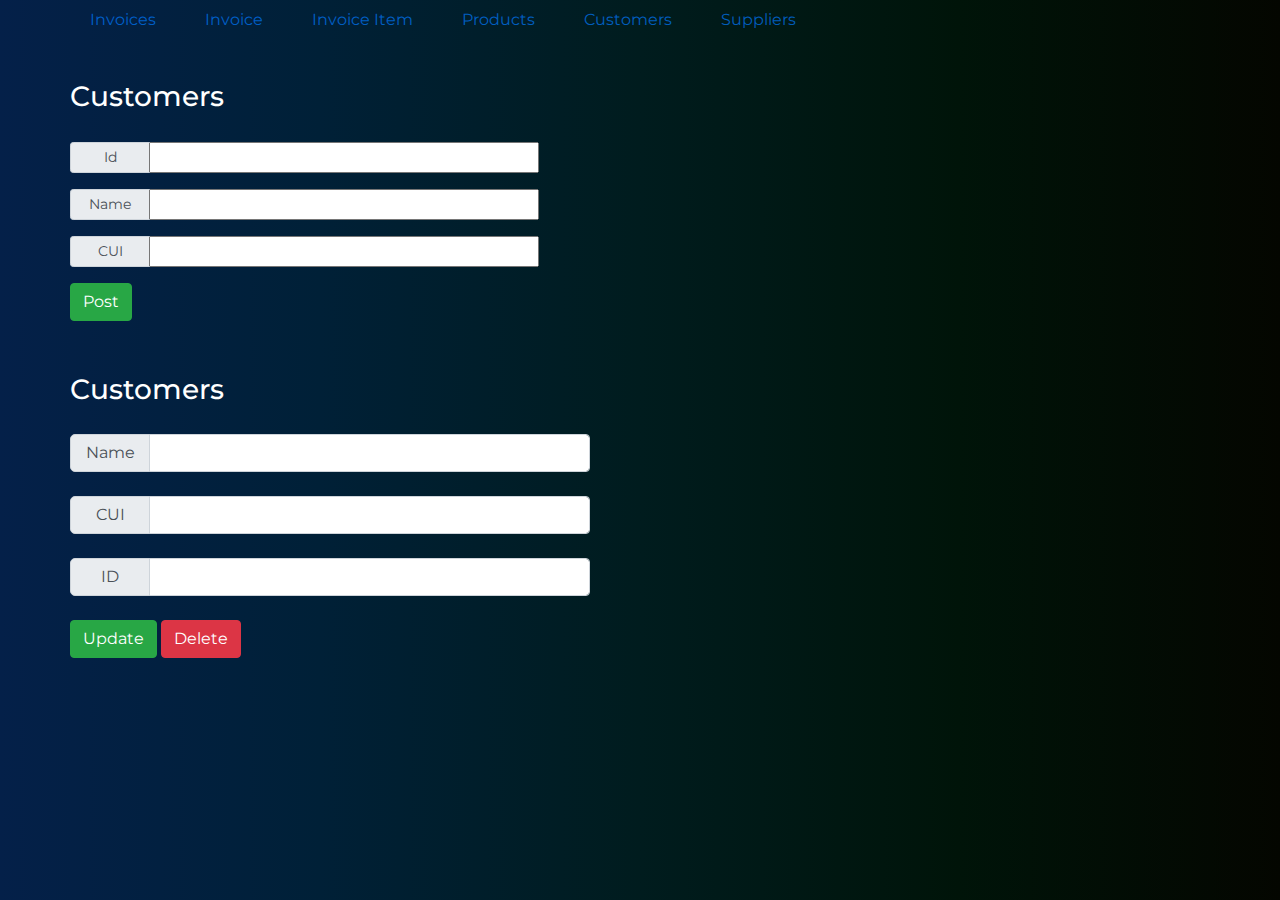
<file: customers.html>
<!DOCTYPE html>
<html lang="en">

<head>
  <meta charset="UTF-8" />
  <meta name="viewport" content="width=device-width, initial-scale=1.0" />
  <meta http-equiv="X-UA-Compatible" content="ie=edge" />
  <title>Customers</title>
  <link href="https://fonts.googleapis.com/css?family=Montserrat&display=swap" rel="stylesheet">
  <link rel="stylesheet" href="https://stackpath.bootstrapcdn.com/bootstrap/4.3.1/css/bootstrap.min.css" />
  <link rel="stylesheet" href="mycss.css" type="text/css">
  <link rel="stylesheet" href="styles.css" type="text/css">
  <!-- <script src='main.js'></script> -->

</head>

<body>
  <div class="container">
    <div class='col-lg-12'>
      <div id="top-nav"></div>
    </div>
    <div class="row">
      <div class="alert alert-info d-none" id="bsalert">
        <a href="#" class="close" id="close" data-dismiss="alert" aria-label="close">&times;</a>
        <strong></strong>Success! Operation successfull!
      </div>
      <div class="alert alert-danger d-none" id="danger-alert">
        <a href="#" class="close" id="danger-alert-close" data-dismiss="alert" aria-label="close">&times;</a>
        <strong></strong>Error! Operation failed! Please try again later!
      </div>
    </div>
    <div class="row-1">
      <h3>Customers</h3>
    </div>
    <div class="row">
      <div class="input-group input-group-sm mb-3">
        <div class="input-group-prepend">
          <span class="input-group-text">Id</span>
        </div>
        <input type="text" id="id-customers" class="col-md-9 col-sm-12" />
      </div>
    </div>
    <div class="row">
      <div class="input-group input-group-sm mb-3">
        <div class="input-group-prepend">

          <span class="input-group-text">Name</span>
        </div>

        <input type="text" id="customers-name" class="col-md-9 col-sm-12" />

      </div>
    </div>
    <div class="row">
      <div class="input-group input-group-sm mb-3">
        <div class="input-group-prepend">
          <span class="input-group-text">CUI</span>
        </div>
        <input type="text" id="customers-cui" class="col-md-9 col-sm-12" />
      </div>
    </div>
    <div class="row">
      <button type="button" id="customers-post" class="btn btn-success mr-3">
        Post
      </button>
    </div>
  </div>
  <br>

  <div class="container list">
    <div class="row">
      <h3 id="customers-id">Customers</h3>
    </div>

    <div class="row">
      <div class="col-sm-3 order-2">
        <div class="list-group" id="customer-list">
        </div>
      </div>
      <div class="col-sm-6">
        <div class="input-group">
          <div class="input-group-prepend">
            <div class="input-group-text" id="btnGroupAddon">Name</div>
          </div>
          <input type="text" id="customer-name-add" class="form-control" aria-label="Input group example">
        </div>
        <br>
        <div class="input-group">
          <div class="input-group-prepend">
            <div class="input-group-text" id="btnGroupAddon">CUI</div>
          </div>
          <input type="text" id="customer-cui-add" class="form-control" aria-label="Input group example">
        </div>
        <br>
        <div class="input-group">
          <div class="input-group-prepend">
            <div class="input-group-text" id="btnGroupAddon">ID</div>
          </div>
          <input type="text" id="customer-id-add" class="form-control" aria-label="Input group example">
        </div>
        <br>
        <button type="button" id="customers-update" class="btn btn-success">Update</button>
        <button type="button" id="customers-delete" class="btn btn-danger">Delete</button>
      </div>
    </div>
</div>

  <script src=".\Views\customersView.js"></script>
  <script src=".\Models\customer.js"></script>
  <script src=".\Models\customers.js"></script>
  <script src="https://ajax.googleapis.com/ajax/libs/jquery/3.4.0/jquery.min.js"></script>
  <script>
    $(document).ready(function () {
      $('#top-nav').load('/header.html');
    });
  </script>

</body>

</html>
</file>
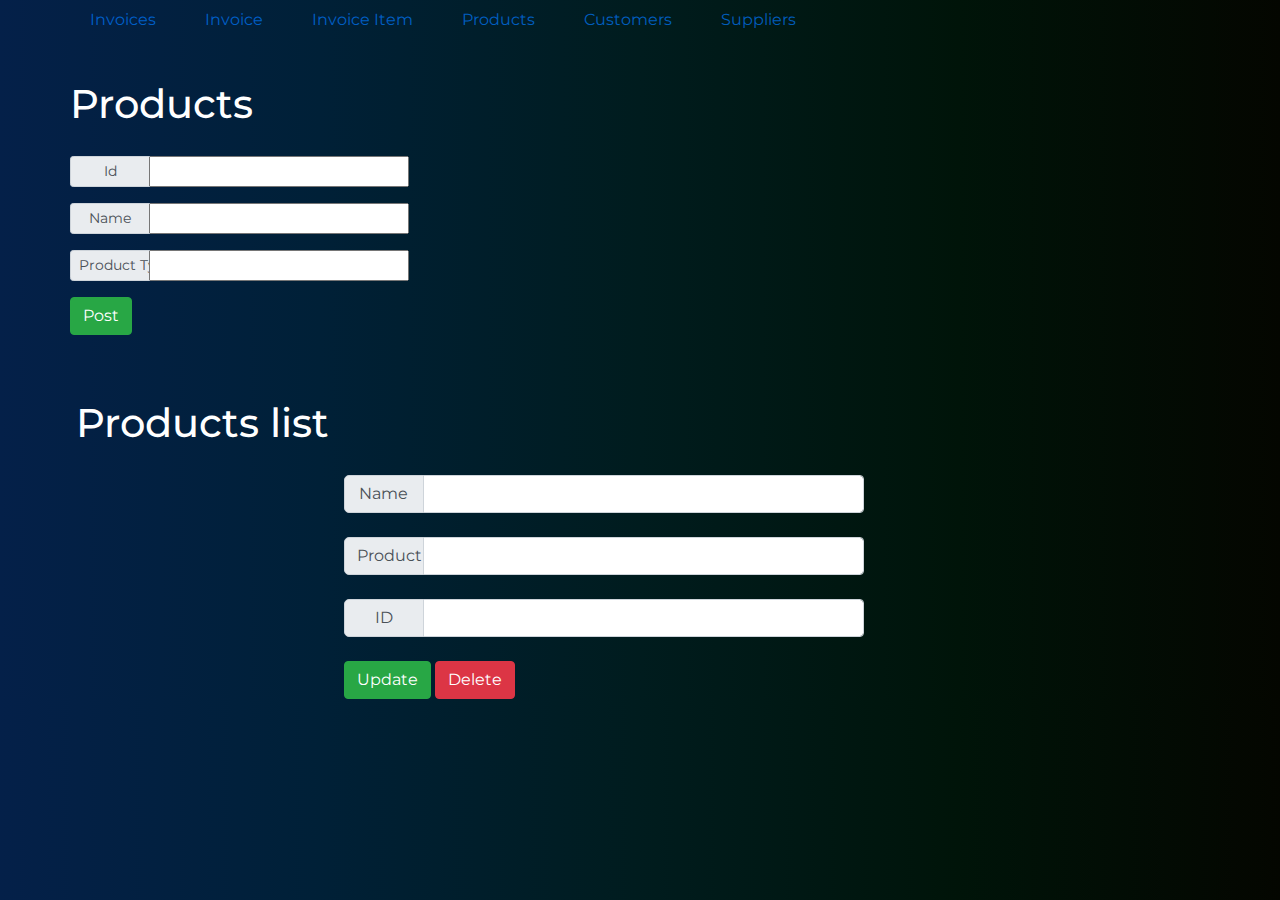
<file: products.html>
<!DOCTYPE html>
<html lang="en">

<head>
  <meta charset="UTF-8" />
  <meta name="viewport" content="width=device-width, initial-scale=1.0" />
  <meta http-equiv="X-UA-Compatible" content="ie=edge" />
  <link rel="stylesheet" href="styles.css" type="text/css">
  <link rel="stylesheet" href="mycss.css" type="text/css">
  <title>Products</title>
  <link href="https://fonts.googleapis.com/css?family=Montserrat&display=swap" rel="stylesheet">
  <link rel="stylesheet" href="https://stackpath.bootstrapcdn.com/bootstrap/4.3.1/css/bootstrap.min.css" />
  <link rel="stylesheet" href="mycss.css" type="text/css">
  <link rel="stylesheet" href="styles.css" type="text/css">
</head>

<body>
  <div class="container">
    <div class="col-lg-12">
      <div id="top-nav"></div>
    </div>
    <div class="row">
      <div class="alert alert-info d-none" id="bsalert">
        <a href="#" class="close" id="close" data-dismiss="alert" aria-label="close">&times;</a>
        <strong></strong>Success! Operation successfull!
      </div>
      <div class="alert alert-danger d-none" id="danger-alert">
        <a href="#" class="close" id="danger-alert-close" data-dismiss="alert" aria-label="close">&times;</a>
        <strong></strong>Error! Operation failed! Please try again later!
      </div>
    </div>
    <div class="row">
      <div class="alert alert-info d-none" id="bsalert">
        <a href="#" class="close" id="close" data-dismiss="alert" aria-label="close">&times;</a>
        <strong>Info!</strong> This alert box could indicate a neutral
        informative or action
      </div>
    </div>
    <div class="row-1">
      <h1>Products</h1>
    </div>
    <div class="row">
      <div class="input-group input-group-sm mb-3">
        <div class="input-group-prepend">
          <span class="input-group-text">Id</span>
        </div>
        <input type="text" id="product-id-add" class="col-md-6 col-sm-12" />
      </div>
    </div>
    <div class="row">
      <div class="input-group input-group-sm mb-3">
        <div class="input-group-prepend">
          <span class="input-group-text">Name</span>
        </div>
        <input type="text" id="product-name-add" class="col-md-6 col-sm-12" />
      </div>
    </div>
    <div class="row">
      <div class="input-group input-group-sm mb-3">
        <div class="input-group-prepend">
          <span class="input-group-text">Product Type</span>
        </div>
        <input type="text" id="product-type-add" class="col-md-6 col-sm-12" />
      </div>
    </div>
    <div class="row">
      <button type="button" id="product-post" class="btn btn-success mr-3">
        Post
      </button>
    </div>
  </div>
  <br />
  <div class="layout-1">
    <div class="container list">
      <div class="row">
        <h1 id="ei">Products list</h1>
      </div>

      <div class="row">
        <div class="col-sm-3">
          <div class="list-group" id="product-list">
            <!-- <button type="button" class="list-group-item list-group-item-action">Dapibus ac facilisis in</button> -->
            <!-- <li class="list-group-item">Product</li>
              <li class="list-group-item">Product</li>
              <li class="list-group-item">Product</li>
              <li class="list-group-item">Product</li>
              <li class="list-group-item">Product</li> -->
          </div>
        </div>
        <div class="col-sm-6">
          <div class="input-group">
            <div class="input-group-prepend">
              <div class="input-group-text" id="btnGroupAddon">Name</div>
            </div>
            <input type="text" id="product-name" class="form-control" aria-label="Input group example" />
          </div>
          <br />
          <div class="input-group">
            <div class="input-group-prepend">
              <div class="input-group-text" id="btnGroupAddon">
                Product Type
              </div>
            </div>
            <input type="text" id="product-type" class="form-control" aria-label="Input group example" />
          </div>
          <br />
          <div class="input-group">
            <div class="input-group-prepend">
              <div class="input-group-text" id="btnGroupAddon">ID</div>
            </div>
            <input type="text" id="product-id" class="form-control" aria-label="Input group example" />
          </div>
          <br />
          <button type="button" id="product-update" class="btn btn-success">
            Update
          </button>
          <button type="button" id="product-delete" class="btn btn-danger">
            Delete
          </button>
        </div>
      </div>
    </div>
    <!-- <div class="alert alert-success alert-dismissible fade show" role="alert">
          <strong>Success</strong> You should check in on some of those fields below.
          <button type="button" class="close" data-dismiss="alert" aria-label="Close">
            <span aria-hidden="true">&times;</span>
          </button>
        </div>
        <div class="alert alert-danger alert-dismissible fade show" role="alert">
            <strong>Fail!</strong> You should check in on some of those fields below.
            <button type="button" class="close" data-dismiss="alert" aria-label="Close">
              <span aria-hidden="true">&times;</span>
            </button>
          </div> -->
  </div>

  <script src="https://code.jquery.com/jquery-3.4.1.slim.min.js"
    integrity="sha256-pasqAKBDmFT4eHoN2ndd6lN370kFiGUFyTiUHWhU7k8=" crossorigin="anonymous"></script>
  <script src="https://ajax.googleapis.com/ajax/libs/jquery/3.4.0/jquery.min.js"></script>
  <script src=".\Views\productsView.js"></script>
  <script src=".\Models\product.js"></script>
  <script src=".\Models\products.js"></script>
  <script>
    $(document).ready(function () {
      $('#top-nav').load('/header.html');
    });
  </script>
</body>

</html>
</file>
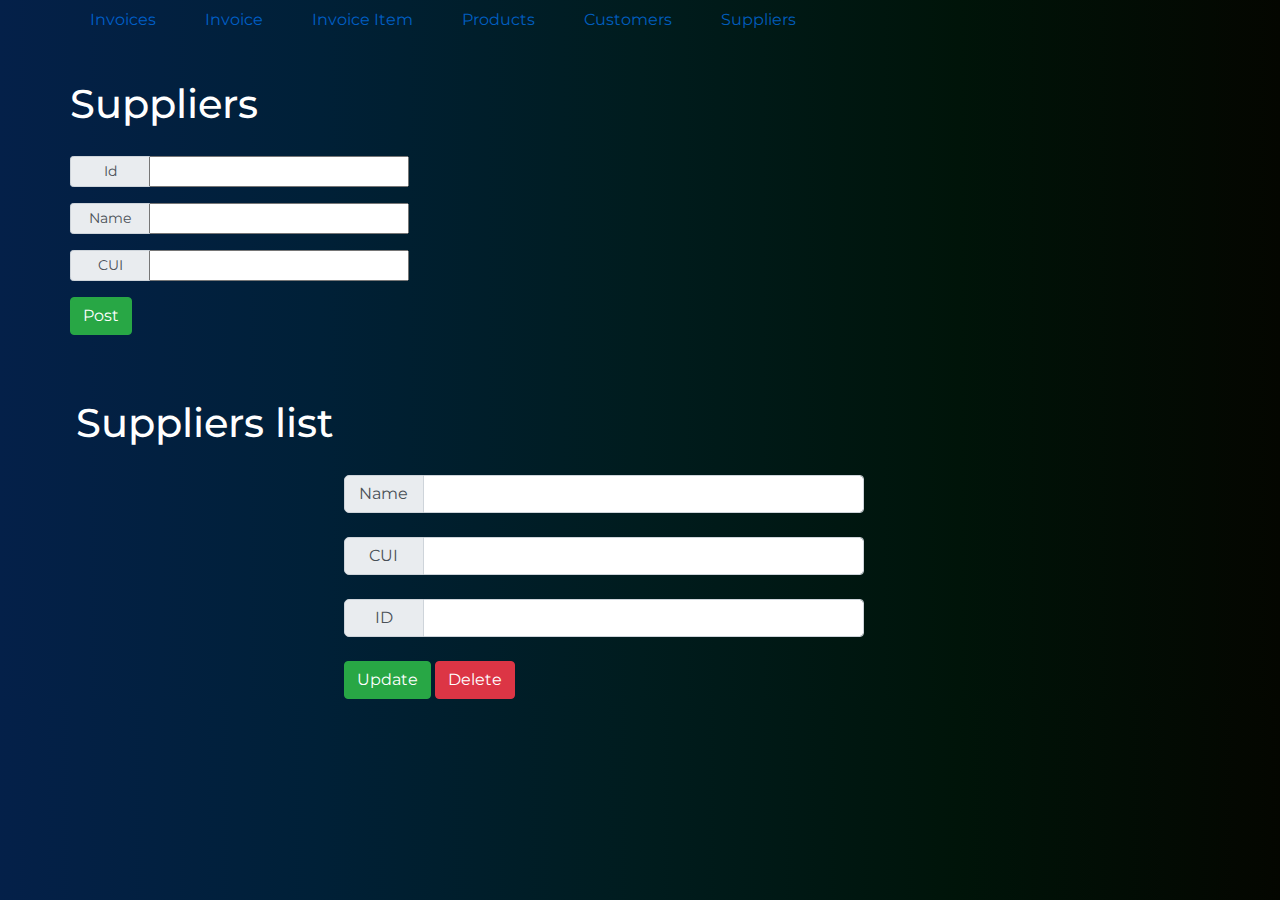
<file: suppliers.html>
<!DOCTYPE html>
<html lang="en">

<head>
  <meta charset="UTF-8" />
  <meta name="viewport" content="width=device-width, initial-scale=1.0" />
  <meta http-equiv="X-UA-Compatible" content="ie=edge" />
  <title>Suppliers</title>
  <!-- <script src="https://netdna.bootstrapcdn.com/bootstrap/3.0.0/js/bootstrap.min.js"></script>" -->
  <link href="https://fonts.googleapis.com/css?family=Montserrat&display=swap" rel="stylesheet">
  <link rel="stylesheet" href="https://stackpath.bootstrapcdn.com/bootstrap/4.3.1/css/bootstrap.min.css" />
  <link rel="stylesheet" href="mycss.css" type="text/css">
  <link rel="stylesheet" href="styles.css" type="text/css">
  <!-- <script src='main.js'></script> -->

</head>

<body>
  <div class="container">
    <div class="col-lg-12">
      <div id="top-nav"></div>
    </div>
    <div class="row">
      <div class="alert alert-info d-none" id="bsalert">
        <a href="#" class="close" id="close" data-dismiss="alert" aria-label="close">&times;</a>
        <strong></strong>Success! Operation successfull!
      </div>
      <div class="alert alert-danger d-none" id="danger-alert">
          <a href="#" class="close" id="danger-alert-close" data-dismiss="alert" aria-label="close">&times;</a>
          <strong></strong>Error! Operation failed! Please try again later!
        </div>
    </div>
    <div class="row-1">
      <h1>Suppliers</h1>
    </div>
    <div class="row">
      <div class="input-group input-group-sm mb-3">
        <div class="input-group-prepend">
          <span class="input-group-text">Id</span>
        </div>
        <input type="text" id="supplier-id-add" class="col-md-6 col-sm-12" />
      </div>
    </div>
    <div class="row">
      <div class="input-group input-group-sm mb-3">
        <div class="input-group-prepend">
          <span class="input-group-text">Name</span>
        </div>
        <input type="text" id="supplier-name-add" class="col-md-6 col-sm-12" />
      </div>
    </div>
    <div class="row">
      <div class="input-group input-group-sm mb-3">
        <div class="input-group-prepend">
          <span class="input-group-text">CUI</span>
        </div>
        <input type="text" id="supplier-cui-add" class="col-md-6 col-sm-12" />
      </div>
    </div>
    <div class="row">
      <button type="button" id="suppliers-post" class="btn btn-success mr-3">
        Post
      </button>
    </div>
  </div>
  <br>
  <div class="layout-1">
    <div class="container list">
      <div class="row">
        <h1 id="ei">Suppliers list</h1>
      </div>
      <div class="row">
        <div class="col-sm-3">
          <div class="list-group" id="supplier-list">
          </div>
        </div>
        <div class="col-sm-6">
          <div class="input-group">
            <div class="input-group-prepend">
              <div class="input-group-text" id="btnGroupAddon">Name</div>
            </div>
            <input type="text" id="supplier-name" class="form-control" aria-label="Input group example">
          </div>
          <br>
          <div class="input-group">
            <div class="input-group-prepend">
              <div class="input-group-text" id="btnGroupAddon">CUI</div>
            </div>
            <input type="text" id="supplier-cui" class="form-control" aria-label="Input group example">
          </div>
          <br>
          <div class="input-group">
            <div class="input-group-prepend">
              <div class="input-group-text" id="btnGroupAddon">ID</div>
            </div>
            <input type="text" id="supplier-id" class="form-control" aria-label="Input group example">
          </div>
          <br>
          <button type="button" id="suppliers-update" class="btn btn-success">Update</button>
          <button type="button" id="suppliers-delete" class="btn btn-danger">Delete</button>
        </div>
      </div>
    </div>
    <!-- <div class="alert alert-success alert-dismissible fade show" role="alert">
      <strong>Success</strong> You should check in on some of those fields below.
      <button type="button" class="close" data-dismiss="alert" aria-label="Close">
        <span aria-hidden="true">&times;</span>
      </button>
    </div>
    <div class="alert alert-danger alert-dismissible fade show" role="alert">
        <strong>Fail!</strong> You should check in on some of those fields below.
        <button type="button" class="close" data-dismiss="alert" aria-label="Close">
          <span aria-hidden="true">&times;</span>
        </button>
      </div> -->
  </div>

  <script src=".\Views\suppliersView.js"></script>
  <script src=".\Models\supplier.js"></script>
  <script src=".\Models\suppliers.js"></script>
  <script src="https://ajax.googleapis.com/ajax/libs/jquery/3.4.0/jquery.min.js"></script>
  <script>
    $(document).ready(function () {
      
      $('#top-nav').load('/header.html');
    });
  </script>

</body>

</html>
</file>
<file: mycss.css>
.input-group-text {
    display: block;
    width: 5rem;
    text-align: center;
    border-radius: 5px;   
}


body {
    width: auto;
    font-family: 'Montserrat', sans-serif;
    color: white;
    background-image: linear-gradient(to right, #042049, #002037, #001c1e, #001409, #040600);
}
.row-1 {
    padding: 40px;
    margin-left: -55px;
    margin-bottom: -20px;
    color: white;
    width: auto;
    
}
.row {
    color: white;
    width: auto;
    
}
/* .row-2 {
    padding: 20px;
    margin-left: -20px;
}
/* .list-group (even) { */
    /* background-color: #f2f2f2;
  } */ 
 
  #ei {
      display: inline;
      margin-left: 17px;
      padding-bottom: 20px;
      padding-top: 40px;
  }
  .layout-1 {
      margin-left: -23px;
  }
  @media screen and (max-width:800px) {
    body {
      width:100%; 
    }
}

/* input {
    display: block;
    background-color: green;
    width: 550px;
} */
/* .nav-wrap {11
    display: block;
    float: left;
    
} */
nav {
    display: block;
    font-size: 1rem;
    color: red;
    background-color: transparent;
    opacity: 70%;
    width: 70%;
    margin-left: -35px;
 
    /* background-color: #f1f1f1; */
}
nav ul {
    list-style-type: none;
    margin: 0;
    padding: 0;
    display: flex;
    /* justify-content: space-around; */
}
nav ul li {
    cursor: pointer;
    padding: 0.5rem;
    flex: auto;
    text-align: center;
    transition: all .2s ease-in-out;
    
}
nav ul li:hover {
    list-style-type: none;
    transform: scale(1.2);
    color: white;
    border-bottom: 3px solid #ffffff;

}
  a:link {
    text-decoration: none;
  }
  a:hover {
      color: darkred;
  }
@media all and (max-width: 400px) {
    nav ul {
        flex-direction: column;
    }
    nav ul li {
        text-align: center;
    }
}
#customers-id {
    padding-top: 1.75rem;
    padding-bottom: 1.25rem;

}
.list-group {
    padding-right: -90px;
}
.col-sm-6 {
    margin-left: -15px;
}
.input-group {
    width: 520px;

}
</file>
<file: styles.css>
/* .title{
    text-align: center;
}
#title{
    margin-bottom: 20px;
}
#first-row, #second-row, #third-row{
    margin-bottom: 10px;

#customer, #customer-button, .cui-customer{
    margin-left: 80px;
}
.table{
    margin-top: 20px;
} */
#arrow{
    margin-left: 2px;
}
/* #edit-column{
margin-right: 4px;
} */
#products-table{
    margin-top: 60px;
}
#nav-tabs button{
    margin-left: 10px;
}
#wrapper #top-nav{
    margin-bottom: 10px;
}
#update-button{
    margin-right: 30px;
}
</file>
